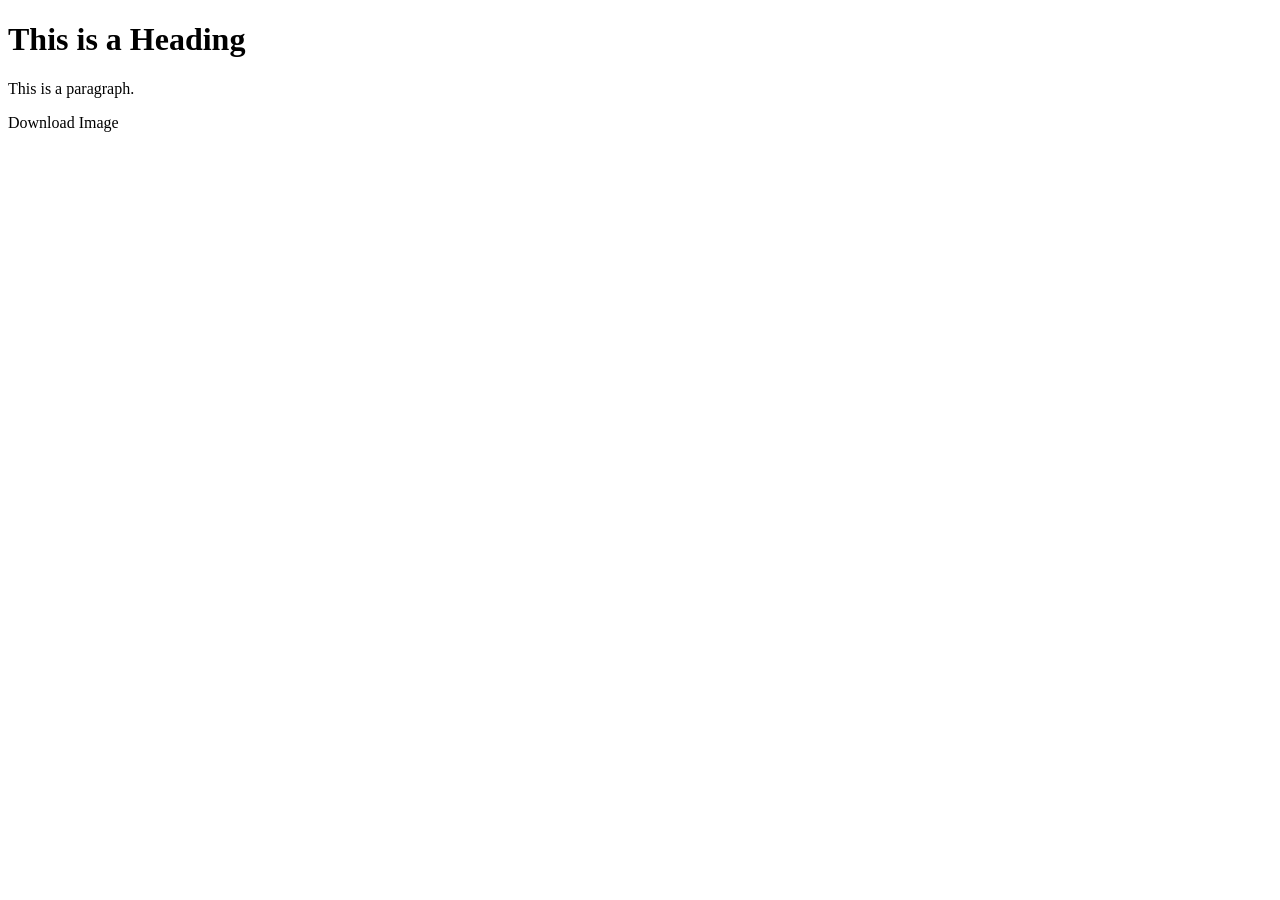
<file: index_1.html>
<!DOCTYPE html>
<html>

<head>
    <title>Page Title</title>
</head>

<body>

    <h1>This is a Heading</h1>
    <p>This is a paragraph.</p>
    <p onclick="download()">Download Image</p>

    <script type="text/javascript">

        function download() {
            let arr = [];
            arr.push("https://product.hstatic.net/200000289701/product/168-15_45129f3437394309806f4892fdca04c0_medium.jpg");
            arr.push("https://product.hstatic.net/200000289701/product/168-15_45129f3437394309806f4892fdca04c0_large.jpg");
            arr.push("https://product.hstatic.net/200000289701/product/168-15_45129f3437394309806f4892fdca04c0_grande.jpg");
            arr.push("https://product.hstatic.net/200000289701/product/168-15_45129f3437394309806f4892fdca04c0_grande.jpg");
            arr.push("https://product.hstatic.net/200000289701/product/168-15_45129f3437394309806f4892fdca04c0_grande.jpg");
            arr.push("https://product.hstatic.net/200000289701/product/168-16_f0ddb9516eb74ac69df2a954cbf93c32_medium.jpg");
            arr.push("https://product.hstatic.net/200000289701/product/168-16_f0ddb9516eb74ac69df2a954cbf93c32_large.jpg");
            arr.push("https://product.hstatic.net/200000289701/product/168-16_f0ddb9516eb74ac69df2a954cbf93c32_grande.jpg");
            arr.push("https://product.hstatic.net/200000289701/product/168-16_f0ddb9516eb74ac69df2a954cbf93c32_grande.jpg");
            arr.push("https://product.hstatic.net/200000289701/product/5032_aa20f50df44b4b4cbcdc22c4ccf97053_medium.jpg");
            arr.push("https://product.hstatic.net/200000289701/product/5032_aa20f50df44b4b4cbcdc22c4ccf97053_large.jpg");
            arr.push("https://product.hstatic.net/200000289701/product/5032_aa20f50df44b4b4cbcdc22c4ccf97053_grande.jpg");
            arr.push("https://product.hstatic.net/200000289701/product/5032_aa20f50df44b4b4cbcdc22c4ccf97053_grande.jpg");
            arr.push("https://product.hstatic.net/200000289701/product/5032_aa20f50df44b4b4cbcdc22c4ccf97053_grande.jpg");
            arr.push("https://product.hstatic.net/200000289701/product/5032_2344759fedaf48e6828ccd34a34c7f61_medium.jpg");
            arr.push("https://product.hstatic.net/200000289701/product/5032_2344759fedaf48e6828ccd34a34c7f61_large.jpg");
            arr.push("https://product.hstatic.net/200000289701/product/5032_2344759fedaf48e6828ccd34a34c7f61_grande.jpg");
            arr.push("https://product.hstatic.net/200000289701/product/5032_2344759fedaf48e6828ccd34a34c7f61_grande.jpg");
            arr.push("https://product.hstatic.net/200000289701/product/5001_0118dfa2f3bf4c658900c467117403bf_medium.jpg");
            arr.push("https://product.hstatic.net/200000289701/product/5001_0118dfa2f3bf4c658900c467117403bf_large.jpg");
            arr.push("https://product.hstatic.net/200000289701/product/5001_0118dfa2f3bf4c658900c467117403bf_grande.jpg");
            arr.push("https://product.hstatic.net/200000289701/product/5001_0118dfa2f3bf4c658900c467117403bf_grande.jpg");
            arr.push("https://product.hstatic.net/200000289701/product/5001_0118dfa2f3bf4c658900c467117403bf_grande.jpg");
            arr.push("https://product.hstatic.net/200000289701/product/5001_c05cf5e92e874f1b9205bf208424665b_medium.jpg");
            arr.push("https://product.hstatic.net/200000289701/product/5001_c05cf5e92e874f1b9205bf208424665b_large.jpg");
            arr.push("https://product.hstatic.net/200000289701/product/5001_c05cf5e92e874f1b9205bf208424665b_grande.jpg");
            arr.push("https://product.hstatic.net/200000289701/product/5001_c05cf5e92e874f1b9205bf208424665b_grande.jpg");
            arr.push("https://product.hstatic.net/200000289701/product/5011_390d9e79ef7b4ffab82e6f40c0bdfc1d_medium.jpg");
            arr.push("https://product.hstatic.net/200000289701/product/5011_390d9e79ef7b4ffab82e6f40c0bdfc1d_large.jpg");
            arr.push("https://product.hstatic.net/200000289701/product/5011_390d9e79ef7b4ffab82e6f40c0bdfc1d_grande.jpg");
            arr.push("https://product.hstatic.net/200000289701/product/5011_390d9e79ef7b4ffab82e6f40c0bdfc1d_grande.jpg");
            arr.push("https://product.hstatic.net/200000289701/product/5011_390d9e79ef7b4ffab82e6f40c0bdfc1d_grande.jpg");
            arr.push("https://product.hstatic.net/200000289701/product/5011_9118acb6e440491386ac15b2acd4b2ae_medium.jpg");
            arr.push("https://product.hstatic.net/200000289701/product/5011_9118acb6e440491386ac15b2acd4b2ae_large.jpg");
            arr.push("https://product.hstatic.net/200000289701/product/5011_9118acb6e440491386ac15b2acd4b2ae_grande.jpg");
            arr.push("https://product.hstatic.net/200000289701/product/5011_9118acb6e440491386ac15b2acd4b2ae_grande.jpg");
            arr.push("https://product.hstatic.net/200000289701/product/5019_d6b57b11da324383816fb720bb13d1e5_medium.jpg");
            arr.push("https://product.hstatic.net/200000289701/product/5019_d6b57b11da324383816fb720bb13d1e5_large.jpg");
            arr.push("https://product.hstatic.net/200000289701/product/5019_d6b57b11da324383816fb720bb13d1e5_grande.jpg");
            arr.push("https://product.hstatic.net/200000289701/product/5019_d6b57b11da324383816fb720bb13d1e5_grande.jpg");
            arr.push("https://product.hstatic.net/200000289701/product/5019_d6b57b11da324383816fb720bb13d1e5_grande.jpg");
            arr.push("https://product.hstatic.net/200000289701/product/5019_49d34780d4c14fdfa17ce5193e5038a9_medium.jpg");
            arr.push("https://product.hstatic.net/200000289701/product/5019_49d34780d4c14fdfa17ce5193e5038a9_large.jpg");
            arr.push("https://product.hstatic.net/200000289701/product/5019_49d34780d4c14fdfa17ce5193e5038a9_grande.jpg");
            arr.push("https://product.hstatic.net/200000289701/product/5019_49d34780d4c14fdfa17ce5193e5038a9_grande.jpg");
            arr.push("https://product.hstatic.net/200000289701/product/5026_39bf9b177d43448980f77c38f5818597_medium.jpg");
            arr.push("https://product.hstatic.net/200000289701/product/5026_39bf9b177d43448980f77c38f5818597_large.jpg");
            arr.push("https://product.hstatic.net/200000289701/product/5026_39bf9b177d43448980f77c38f5818597_grande.jpg");
            arr.push("https://product.hstatic.net/200000289701/product/5026_39bf9b177d43448980f77c38f5818597_grande.jpg");
            arr.push("https://product.hstatic.net/200000289701/product/5026_39bf9b177d43448980f77c38f5818597_grande.jpg");
            arr.push("https://product.hstatic.net/200000289701/product/5026_95ae368e1c1f49698edabc14d2bff8ab_medium.jpg");
            arr.push("https://product.hstatic.net/200000289701/product/5026_95ae368e1c1f49698edabc14d2bff8ab_large.jpg");
            arr.push("https://product.hstatic.net/200000289701/product/5026_95ae368e1c1f49698edabc14d2bff8ab_grande.jpg");
            arr.push("https://product.hstatic.net/200000289701/product/5026_95ae368e1c1f49698edabc14d2bff8ab_grande.jpg");
            arr.push("https://product.hstatic.net/200000289701/product/5038_0e3cd28970a84c7eacd2d5e1c81a2f1e_medium.jpg");
            arr.push("https://product.hstatic.net/200000289701/product/5038_0e3cd28970a84c7eacd2d5e1c81a2f1e_large.jpg");
            arr.push("https://product.hstatic.net/200000289701/product/5038_0e3cd28970a84c7eacd2d5e1c81a2f1e_grande.jpg");
            arr.push("https://product.hstatic.net/200000289701/product/5038_0e3cd28970a84c7eacd2d5e1c81a2f1e_grande.jpg");
            arr.push("https://product.hstatic.net/200000289701/product/5038_0e3cd28970a84c7eacd2d5e1c81a2f1e_grande.jpg");
            arr.push("https://product.hstatic.net/200000289701/product/5038_b9dd00998ddc4876b29fceaef13a6c77_medium.jpg");
            arr.push("https://product.hstatic.net/200000289701/product/5038_b9dd00998ddc4876b29fceaef13a6c77_large.jpg");
            arr.push("https://product.hstatic.net/200000289701/product/5038_b9dd00998ddc4876b29fceaef13a6c77_grande.jpg");
            arr.push("https://product.hstatic.net/200000289701/product/5038_b9dd00998ddc4876b29fceaef13a6c77_grande.jpg");
            arr.push("https://product.hstatic.net/200000289701/product/5044_2f7c3954c93c42bf8e9c31f7b000ed1f_medium.jpg");
            arr.push("https://product.hstatic.net/200000289701/product/5044_2f7c3954c93c42bf8e9c31f7b000ed1f_large.jpg");
            arr.push("https://product.hstatic.net/200000289701/product/5044_2f7c3954c93c42bf8e9c31f7b000ed1f_grande.jpg");
            arr.push("https://product.hstatic.net/200000289701/product/5044_2f7c3954c93c42bf8e9c31f7b000ed1f_grande.jpg");
            arr.push("https://product.hstatic.net/200000289701/product/5044_2f7c3954c93c42bf8e9c31f7b000ed1f_grande.jpg");
            arr.push("https://product.hstatic.net/200000289701/product/5044_232e21de0cfb4d19a636317f73f96988_medium.jpg");
            arr.push("https://product.hstatic.net/200000289701/product/5044_232e21de0cfb4d19a636317f73f96988_large.jpg");
            arr.push("https://product.hstatic.net/200000289701/product/5044_232e21de0cfb4d19a636317f73f96988_grande.jpg");
            arr.push("https://product.hstatic.net/200000289701/product/5044_232e21de0cfb4d19a636317f73f96988_grande.jpg");
            arr.push("https://product.hstatic.net/200000289701/product/5050_bcced75521074ae19594a63873290a01_medium.jpg");
            arr.push("https://product.hstatic.net/200000289701/product/5050_bcced75521074ae19594a63873290a01_large.jpg");
            arr.push("https://product.hstatic.net/200000289701/product/5050_bcced75521074ae19594a63873290a01_grande.jpg");
            arr.push("https://product.hstatic.net/200000289701/product/5050_bcced75521074ae19594a63873290a01_grande.jpg");
            arr.push("https://product.hstatic.net/200000289701/product/5050_bcced75521074ae19594a63873290a01_grande.jpg");
            arr.push("https://product.hstatic.net/200000289701/product/5050_b4595ad322834a688a4edae17fcec9ce_medium.jpg");
            arr.push("https://product.hstatic.net/200000289701/product/5050_b4595ad322834a688a4edae17fcec9ce_large.jpg");
            arr.push("https://product.hstatic.net/200000289701/product/5050_b4595ad322834a688a4edae17fcec9ce_grande.jpg");
            arr.push("https://product.hstatic.net/200000289701/product/5050_b4595ad322834a688a4edae17fcec9ce_grande.jpg");
            arr.push("https://product.hstatic.net/200000289701/product/5055_729cef44a8e54b8991dad45639b33feb_medium.jpg");
            arr.push("https://product.hstatic.net/200000289701/product/5055_729cef44a8e54b8991dad45639b33feb_large.jpg");
            arr.push("https://product.hstatic.net/200000289701/product/5055_729cef44a8e54b8991dad45639b33feb_grande.jpg");
            arr.push("https://product.hstatic.net/200000289701/product/5055_729cef44a8e54b8991dad45639b33feb_grande.jpg");
            arr.push("https://product.hstatic.net/200000289701/product/5055_729cef44a8e54b8991dad45639b33feb_grande.jpg");
            arr.push("https://product.hstatic.net/200000289701/product/5055_113f020770794a75b7ba628aeef2e9a2_medium.jpg");
            arr.push("https://product.hstatic.net/200000289701/product/5055_113f020770794a75b7ba628aeef2e9a2_large.jpg");
            arr.push("https://product.hstatic.net/200000289701/product/5055_113f020770794a75b7ba628aeef2e9a2_grande.jpg");
            arr.push("https://product.hstatic.net/200000289701/product/5055_113f020770794a75b7ba628aeef2e9a2_grande.jpg");
            arr.push("https://product.hstatic.net/200000289701/product/classic-2021112014411116373940711_36ac015b35434aabb4f012d280792931_medium.jpg");
            arr.push("https://product.hstatic.net/200000289701/product/classic-2021112014411116373940711_36ac015b35434aabb4f012d280792931_large.jpg");
            arr.push("https://product.hstatic.net/200000289701/product/classic-2021112014411116373940711_36ac015b35434aabb4f012d280792931_grande.jpg");
            arr.push("https://product.hstatic.net/200000289701/product/classic-2021112014411116373940711_36ac015b35434aabb4f012d280792931_grande.jpg");
            arr.push("https://product.hstatic.net/200000289701/product/classic-2021112014411116373940711_36ac015b35434aabb4f012d280792931_grande.jpg");
            arr.push("https://product.hstatic.net/200000289701/product/2001_6f919addcbcb46198c3c5737bc88723d_medium.jpg");
            arr.push("https://product.hstatic.net/200000289701/product/2001_6f919addcbcb46198c3c5737bc88723d_large.jpg");
            arr.push("https://product.hstatic.net/200000289701/product/2001_6f919addcbcb46198c3c5737bc88723d_grande.jpg");
            arr.push("https://product.hstatic.net/200000289701/product/2001_6f919addcbcb46198c3c5737bc88723d_grande.jpg");
            arr.push("https://product.hstatic.net/200000289701/product/classic-2021112014535216373948321_9a785890d8ed43d185e1f5040171ed45_medium.jpg");
            arr.push("https://product.hstatic.net/200000289701/product/classic-2021112014535216373948321_9a785890d8ed43d185e1f5040171ed45_large.jpg");
            arr.push("https://product.hstatic.net/200000289701/product/classic-2021112014535216373948321_9a785890d8ed43d185e1f5040171ed45_grande.jpg");
            arr.push("https://product.hstatic.net/200000289701/product/classic-2021112014535216373948321_9a785890d8ed43d185e1f5040171ed45_grande.jpg");
            arr.push("https://product.hstatic.net/200000289701/product/classic-2021112014535216373948321_9a785890d8ed43d185e1f5040171ed45_grande.jpg");
            arr.push("https://product.hstatic.net/200000289701/product/2005_fc2dbdc2754e4e17b176d66816e6422f_medium.jpg");
            arr.push("https://product.hstatic.net/200000289701/product/2005_fc2dbdc2754e4e17b176d66816e6422f_large.jpg");
            arr.push("https://product.hstatic.net/200000289701/product/2005_fc2dbdc2754e4e17b176d66816e6422f_grande.jpg");
            arr.push("https://product.hstatic.net/200000289701/product/2005_fc2dbdc2754e4e17b176d66816e6422f_grande.jpg");
            arr.push("https://product.hstatic.net/200000289701/product/classic-2021112014575716373950771_5a90e2ec2f2c410f97ab890b526e1c40_medium.jpg");
            arr.push("https://product.hstatic.net/200000289701/product/classic-2021112014575716373950771_5a90e2ec2f2c410f97ab890b526e1c40_large.jpg");
            arr.push("https://product.hstatic.net/200000289701/product/classic-2021112014575716373950771_5a90e2ec2f2c410f97ab890b526e1c40_grande.jpg");
            arr.push("https://product.hstatic.net/200000289701/product/classic-2021112014575716373950771_5a90e2ec2f2c410f97ab890b526e1c40_grande.jpg");
            arr.push("https://product.hstatic.net/200000289701/product/classic-2021112014575716373950771_5a90e2ec2f2c410f97ab890b526e1c40_grande.jpg");
            arr.push("https://product.hstatic.net/200000289701/product/2008_d85915c943584a77808dc1e83838da0d_medium.jpg");
            arr.push("https://product.hstatic.net/200000289701/product/2008_d85915c943584a77808dc1e83838da0d_large.jpg");
            arr.push("https://product.hstatic.net/200000289701/product/2008_d85915c943584a77808dc1e83838da0d_grande.jpg");
            arr.push("https://product.hstatic.net/200000289701/product/2008_d85915c943584a77808dc1e83838da0d_grande.jpg");
            arr.push("https://product.hstatic.net/200000289701/product/classic-2021112015445216373978921_1825fca22d5f4873a83d22c8d6407bb8_medium.jpg");
            arr.push("https://product.hstatic.net/200000289701/product/classic-2021112015445216373978921_1825fca22d5f4873a83d22c8d6407bb8_large.jpg");
            arr.push("https://product.hstatic.net/200000289701/product/classic-2021112015445216373978921_1825fca22d5f4873a83d22c8d6407bb8_grande.jpg");
            arr.push("https://product.hstatic.net/200000289701/product/classic-2021112015445216373978921_1825fca22d5f4873a83d22c8d6407bb8_grande.jpg");
            arr.push("https://product.hstatic.net/200000289701/product/classic-2021112015445216373978921_1825fca22d5f4873a83d22c8d6407bb8_grande.jpg");
            arr.push("https://product.hstatic.net/200000289701/product/classic-2021112015463916373979991_a18339d046424047b030d09a461eb66a_medium.jpg");
            arr.push("https://product.hstatic.net/200000289701/product/classic-2021112015463916373979991_a18339d046424047b030d09a461eb66a_large.jpg");
            arr.push("https://product.hstatic.net/200000289701/product/classic-2021112015463916373979991_a18339d046424047b030d09a461eb66a_grande.jpg");
            arr.push("https://product.hstatic.net/200000289701/product/classic-2021112015463916373979991_a18339d046424047b030d09a461eb66a_grande.jpg");
            arr.push("https://product.hstatic.net/200000289701/product/classic-2021112015500816373982081_136bf17c3bb04cbdb51b274ffc4326e0_medium.jpg");
            arr.push("https://product.hstatic.net/200000289701/product/classic-2021112015500816373982081_136bf17c3bb04cbdb51b274ffc4326e0_large.jpg");
            arr.push("https://product.hstatic.net/200000289701/product/classic-2021112015500816373982081_136bf17c3bb04cbdb51b274ffc4326e0_grande.jpg");
            arr.push("https://product.hstatic.net/200000289701/product/classic-2021112015500816373982081_136bf17c3bb04cbdb51b274ffc4326e0_grande.jpg");
            arr.push("https://product.hstatic.net/200000289701/product/classic-2021112015500816373982081_136bf17c3bb04cbdb51b274ffc4326e0_grande.jpg");
            arr.push("https://product.hstatic.net/200000289701/product/2017_1ec1b215da8343828a98afa393923e84_medium.jpg");
            arr.push("https://product.hstatic.net/200000289701/product/2017_1ec1b215da8343828a98afa393923e84_large.jpg");
            arr.push("https://product.hstatic.net/200000289701/product/2017_1ec1b215da8343828a98afa393923e84_grande.jpg");
            arr.push("https://product.hstatic.net/200000289701/product/2017_1ec1b215da8343828a98afa393923e84_grande.jpg");
            arr.push("https://product.hstatic.net/200000289701/product/0101_850c912f03f94834a0c322ede5d34e7a_medium.jpg");
            arr.push("https://product.hstatic.net/200000289701/product/0101_850c912f03f94834a0c322ede5d34e7a_large.jpg");
            arr.push("https://product.hstatic.net/200000289701/product/0101_850c912f03f94834a0c322ede5d34e7a_grande.jpg");
            arr.push("https://product.hstatic.net/200000289701/product/0101_850c912f03f94834a0c322ede5d34e7a_grande.jpg");
            arr.push("https://product.hstatic.net/200000289701/product/0101_850c912f03f94834a0c322ede5d34e7a_grande.jpg");
            arr.push("https://product.hstatic.net/200000289701/product/0101_f3315994ced144b49eaa35c53162ac5e_medium.jpg");
            arr.push("https://product.hstatic.net/200000289701/product/0101_f3315994ced144b49eaa35c53162ac5e_large.jpg");
            arr.push("https://product.hstatic.net/200000289701/product/0101_f3315994ced144b49eaa35c53162ac5e_grande.jpg");
            arr.push("https://product.hstatic.net/200000289701/product/0101_f3315994ced144b49eaa35c53162ac5e_grande.jpg");
            arr.push("https://product.hstatic.net/200000289701/product/0102_c44b1480e69345c1ad442b17219ac970_medium.jpg");
            arr.push("https://product.hstatic.net/200000289701/product/0102_c44b1480e69345c1ad442b17219ac970_large.jpg");
            arr.push("https://product.hstatic.net/200000289701/product/0102_c44b1480e69345c1ad442b17219ac970_grande.jpg");
            arr.push("https://product.hstatic.net/200000289701/product/0102_c44b1480e69345c1ad442b17219ac970_grande.jpg");
            arr.push("https://product.hstatic.net/200000289701/product/0102_c44b1480e69345c1ad442b17219ac970_grande.jpg");
            arr.push("https://product.hstatic.net/200000289701/product/0102_a1d96698c877472e8e9f0d8bb49a99d7_medium.jpg");
            arr.push("https://product.hstatic.net/200000289701/product/0102_a1d96698c877472e8e9f0d8bb49a99d7_large.jpg");
            arr.push("https://product.hstatic.net/200000289701/product/0102_a1d96698c877472e8e9f0d8bb49a99d7_grande.jpg");
            arr.push("https://product.hstatic.net/200000289701/product/0102_a1d96698c877472e8e9f0d8bb49a99d7_grande.jpg");
            arr.push("https://product.hstatic.net/200000289701/product/0103_44a81f3cc2ac4fb6809a77a4aea4b17d_medium.jpg");
            arr.push("https://product.hstatic.net/200000289701/product/0103_44a81f3cc2ac4fb6809a77a4aea4b17d_large.jpg");
            arr.push("https://product.hstatic.net/200000289701/product/0103_44a81f3cc2ac4fb6809a77a4aea4b17d_grande.jpg");
            arr.push("https://product.hstatic.net/200000289701/product/0103_44a81f3cc2ac4fb6809a77a4aea4b17d_grande.jpg");
            arr.push("https://product.hstatic.net/200000289701/product/0103_44a81f3cc2ac4fb6809a77a4aea4b17d_grande.jpg");
            arr.push("https://product.hstatic.net/200000289701/product/0103_b40e0c65133c4b559a1ddefcea0adbdc_medium.jpg");
            arr.push("https://product.hstatic.net/200000289701/product/0103_b40e0c65133c4b559a1ddefcea0adbdc_large.jpg");
            arr.push("https://product.hstatic.net/200000289701/product/0103_b40e0c65133c4b559a1ddefcea0adbdc_grande.jpg");
            arr.push("https://product.hstatic.net/200000289701/product/0103_b40e0c65133c4b559a1ddefcea0adbdc_grande.jpg");
            arr.push("https://product.hstatic.net/200000289701/product/0104_f5546a7f65af4936b767e385c1cb7100_medium.jpg");
            arr.push("https://product.hstatic.net/200000289701/product/0104_f5546a7f65af4936b767e385c1cb7100_large.jpg");
            arr.push("https://product.hstatic.net/200000289701/product/0104_f5546a7f65af4936b767e385c1cb7100_grande.jpg");
            arr.push("https://product.hstatic.net/200000289701/product/0104_f5546a7f65af4936b767e385c1cb7100_grande.jpg");
            arr.push("https://product.hstatic.net/200000289701/product/0104_f5546a7f65af4936b767e385c1cb7100_grande.jpg");
            arr.push("https://product.hstatic.net/200000289701/product/0104_40924a2715d6405d996e8ee5a5d3346d_medium.jpg");
            arr.push("https://product.hstatic.net/200000289701/product/0104_40924a2715d6405d996e8ee5a5d3346d_large.jpg");
            arr.push("https://product.hstatic.net/200000289701/product/0104_40924a2715d6405d996e8ee5a5d3346d_grande.jpg");
            arr.push("https://product.hstatic.net/200000289701/product/0104_40924a2715d6405d996e8ee5a5d3346d_grande.jpg");
            arr.push("https://product.hstatic.net/200000289701/product/0105_3ad6a86f416c4e95801d4547d6b764c1_medium.jpg");
            arr.push("https://product.hstatic.net/200000289701/product/0105_3ad6a86f416c4e95801d4547d6b764c1_large.jpg");
            arr.push("https://product.hstatic.net/200000289701/product/0105_3ad6a86f416c4e95801d4547d6b764c1_grande.jpg");
            arr.push("https://product.hstatic.net/200000289701/product/0105_3ad6a86f416c4e95801d4547d6b764c1_grande.jpg");
            arr.push("https://product.hstatic.net/200000289701/product/0105_3ad6a86f416c4e95801d4547d6b764c1_grande.jpg");
            arr.push("https://product.hstatic.net/200000289701/product/0105_b84e4570fcaa469484c7ed152796c83b_medium.jpg");
            arr.push("https://product.hstatic.net/200000289701/product/0105_b84e4570fcaa469484c7ed152796c83b_large.jpg");
            arr.push("https://product.hstatic.net/200000289701/product/0105_b84e4570fcaa469484c7ed152796c83b_grande.jpg");
            arr.push("https://product.hstatic.net/200000289701/product/0105_b84e4570fcaa469484c7ed152796c83b_grande.jpg");
            arr.push("https://product.hstatic.net/200000289701/product/0106_23067e2a36cc485085766805a68ea606_medium.jpg");
            arr.push("https://product.hstatic.net/200000289701/product/0106_23067e2a36cc485085766805a68ea606_large.jpg");
            arr.push("https://product.hstatic.net/200000289701/product/0106_23067e2a36cc485085766805a68ea606_grande.jpg");
            arr.push("https://product.hstatic.net/200000289701/product/0106_23067e2a36cc485085766805a68ea606_grande.jpg");
            arr.push("https://product.hstatic.net/200000289701/product/0106_23067e2a36cc485085766805a68ea606_grande.jpg");
            arr.push("https://product.hstatic.net/200000289701/product/0106_1a6d8e37b9c64926abf9b3166360c52d_medium.jpg");
            arr.push("https://product.hstatic.net/200000289701/product/0106_1a6d8e37b9c64926abf9b3166360c52d_large.jpg");
            arr.push("https://product.hstatic.net/200000289701/product/0106_1a6d8e37b9c64926abf9b3166360c52d_grande.jpg");
            arr.push("https://product.hstatic.net/200000289701/product/0106_1a6d8e37b9c64926abf9b3166360c52d_grande.jpg");
            arr.push("https://product.hstatic.net/200000289701/product/0107_f9f9e4078f6547afa2bf4cbbb8cde22d_medium.jpg");
            arr.push("https://product.hstatic.net/200000289701/product/0107_f9f9e4078f6547afa2bf4cbbb8cde22d_large.jpg");
            arr.push("https://product.hstatic.net/200000289701/product/0107_f9f9e4078f6547afa2bf4cbbb8cde22d_grande.jpg");
            arr.push("https://product.hstatic.net/200000289701/product/0107_f9f9e4078f6547afa2bf4cbbb8cde22d_grande.jpg");
            arr.push("https://product.hstatic.net/200000289701/product/0107_f9f9e4078f6547afa2bf4cbbb8cde22d_grande.jpg");
            arr.push("https://product.hstatic.net/200000289701/product/0107_78b6bf256bf444c8a43c34b966a8bf68_medium.jpg");
            arr.push("https://product.hstatic.net/200000289701/product/0107_78b6bf256bf444c8a43c34b966a8bf68_large.jpg");
            arr.push("https://product.hstatic.net/200000289701/product/0107_78b6bf256bf444c8a43c34b966a8bf68_grande.jpg");
            arr.push("https://product.hstatic.net/200000289701/product/0107_78b6bf256bf444c8a43c34b966a8bf68_grande.jpg");
            arr.push("https://product.hstatic.net/200000289701/product/0108_961363882d0949b2af047b63165b5c72_medium.jpg");
            arr.push("https://product.hstatic.net/200000289701/product/0108_961363882d0949b2af047b63165b5c72_large.jpg");
            arr.push("https://product.hstatic.net/200000289701/product/0108_961363882d0949b2af047b63165b5c72_grande.jpg");
            arr.push("https://product.hstatic.net/200000289701/product/0108_961363882d0949b2af047b63165b5c72_grande.jpg");
            arr.push("https://product.hstatic.net/200000289701/product/0108_961363882d0949b2af047b63165b5c72_grande.jpg");
            arr.push("https://product.hstatic.net/200000289701/product/0108_17a16861a63f416bbef8de6c5b783b08_medium.jpg");
            arr.push("https://product.hstatic.net/200000289701/product/0108_17a16861a63f416bbef8de6c5b783b08_large.jpg");
            arr.push("https://product.hstatic.net/200000289701/product/0108_17a16861a63f416bbef8de6c5b783b08_grande.jpg");
            arr.push("https://product.hstatic.net/200000289701/product/0108_17a16861a63f416bbef8de6c5b783b08_grande.jpg");
            arr.push("https://product.hstatic.net/200000289701/product/0109_a021f4c175ab41b98f863e782afa0410_medium.jpg");
            arr.push("https://product.hstatic.net/200000289701/product/0109_a021f4c175ab41b98f863e782afa0410_large.jpg");
            arr.push("https://product.hstatic.net/200000289701/product/0109_a021f4c175ab41b98f863e782afa0410_grande.jpg");
            arr.push("https://product.hstatic.net/200000289701/product/0109_a021f4c175ab41b98f863e782afa0410_grande.jpg");
            arr.push("https://product.hstatic.net/200000289701/product/0109_a021f4c175ab41b98f863e782afa0410_grande.jpg");
            arr.push("https://product.hstatic.net/200000289701/product/0109_47af3cbf092e4c5cae0204eb5bcea969_medium.jpg");
            arr.push("https://product.hstatic.net/200000289701/product/0109_47af3cbf092e4c5cae0204eb5bcea969_large.jpg");
            arr.push("https://product.hstatic.net/200000289701/product/0109_47af3cbf092e4c5cae0204eb5bcea969_grande.jpg");
            arr.push("https://product.hstatic.net/200000289701/product/0109_47af3cbf092e4c5cae0204eb5bcea969_grande.jpg");
            arr.push("https://product.hstatic.net/200000289701/product/0110_18750140e7c743bc8099e62de1830468_medium.jpg");
            arr.push("https://product.hstatic.net/200000289701/product/0110_18750140e7c743bc8099e62de1830468_large.jpg");
            arr.push("https://product.hstatic.net/200000289701/product/0110_18750140e7c743bc8099e62de1830468_grande.jpg");
            arr.push("https://product.hstatic.net/200000289701/product/0110_18750140e7c743bc8099e62de1830468_grande.jpg");
            arr.push("https://product.hstatic.net/200000289701/product/0110_18750140e7c743bc8099e62de1830468_grande.jpg");
            arr.push("https://product.hstatic.net/200000289701/product/0110_904a0878366d4983b0bbf9ba7216675f_medium.jpg");
            arr.push("https://product.hstatic.net/200000289701/product/0110_904a0878366d4983b0bbf9ba7216675f_large.jpg");
            arr.push("https://product.hstatic.net/200000289701/product/0110_904a0878366d4983b0bbf9ba7216675f_grande.jpg");
            arr.push("https://product.hstatic.net/200000289701/product/0110_904a0878366d4983b0bbf9ba7216675f_grande.jpg");
            arr.push("https://product.hstatic.net/200000289701/product/0111_d68355d8e2ec45b7aac2f3573c1ff7aa_medium.jpg");
            arr.push("https://product.hstatic.net/200000289701/product/0111_d68355d8e2ec45b7aac2f3573c1ff7aa_large.jpg");
            arr.push("https://product.hstatic.net/200000289701/product/0111_d68355d8e2ec45b7aac2f3573c1ff7aa_grande.jpg");
            arr.push("https://product.hstatic.net/200000289701/product/0111_d68355d8e2ec45b7aac2f3573c1ff7aa_grande.jpg");
            arr.push("https://product.hstatic.net/200000289701/product/0111_d68355d8e2ec45b7aac2f3573c1ff7aa_grande.jpg");
            arr.push("https://product.hstatic.net/200000289701/product/0111_a1caf4c7a1ff41ac8a93197715d106fd_medium.jpg");
            arr.push("https://product.hstatic.net/200000289701/product/0111_a1caf4c7a1ff41ac8a93197715d106fd_large.jpg");
            arr.push("https://product.hstatic.net/200000289701/product/0111_a1caf4c7a1ff41ac8a93197715d106fd_grande.jpg");
            arr.push("https://product.hstatic.net/200000289701/product/0111_a1caf4c7a1ff41ac8a93197715d106fd_grande.jpg");
            arr.push("https://product.hstatic.net/200000289701/product/0112_5fc94f8c69f1494989112af66018bec8_medium.jpg");
            arr.push("https://product.hstatic.net/200000289701/product/0112_5fc94f8c69f1494989112af66018bec8_large.jpg");
            arr.push("https://product.hstatic.net/200000289701/product/0112_5fc94f8c69f1494989112af66018bec8_grande.jpg");
            arr.push("https://product.hstatic.net/200000289701/product/0112_5fc94f8c69f1494989112af66018bec8_grande.jpg");
            arr.push("https://product.hstatic.net/200000289701/product/0112_5fc94f8c69f1494989112af66018bec8_grande.jpg");
            arr.push("https://product.hstatic.net/200000289701/product/0112_69f72d3d3052457382297d0641e5af05_medium.jpg");
            arr.push("https://product.hstatic.net/200000289701/product/0112_69f72d3d3052457382297d0641e5af05_large.jpg");
            arr.push("https://product.hstatic.net/200000289701/product/0112_69f72d3d3052457382297d0641e5af05_grande.jpg");
            arr.push("https://product.hstatic.net/200000289701/product/0112_69f72d3d3052457382297d0641e5af05_grande.jpg");
            arr.push("https://product.hstatic.net/200000289701/product/0113_5be03298f3134f7b96fbb8d549f936cc_medium.jpg");
            arr.push("https://product.hstatic.net/200000289701/product/0113_5be03298f3134f7b96fbb8d549f936cc_large.jpg");
            arr.push("https://product.hstatic.net/200000289701/product/0113_5be03298f3134f7b96fbb8d549f936cc_grande.jpg");
            arr.push("https://product.hstatic.net/200000289701/product/0113_5be03298f3134f7b96fbb8d549f936cc_grande.jpg");
            arr.push("https://product.hstatic.net/200000289701/product/0113_5be03298f3134f7b96fbb8d549f936cc_grande.jpg");
            arr.push("https://product.hstatic.net/200000289701/product/0113_9c4c2033ec024fb6ada2b6f1d8d1fe77_medium.jpg");
            arr.push("https://product.hstatic.net/200000289701/product/0113_9c4c2033ec024fb6ada2b6f1d8d1fe77_large.jpg");
            arr.push("https://product.hstatic.net/200000289701/product/0113_9c4c2033ec024fb6ada2b6f1d8d1fe77_grande.jpg");
            arr.push("https://product.hstatic.net/200000289701/product/0113_9c4c2033ec024fb6ada2b6f1d8d1fe77_grande.jpg");
            arr.push("https://product.hstatic.net/200000289701/product/0114_ca9df88170b1440498e4cd388eee3211_medium.jpg");
            arr.push("https://product.hstatic.net/200000289701/product/0114_ca9df88170b1440498e4cd388eee3211_large.jpg");
            arr.push("https://product.hstatic.net/200000289701/product/0114_ca9df88170b1440498e4cd388eee3211_grande.jpg");
            arr.push("https://product.hstatic.net/200000289701/product/0114_ca9df88170b1440498e4cd388eee3211_grande.jpg");
            arr.push("https://product.hstatic.net/200000289701/product/0114_ca9df88170b1440498e4cd388eee3211_grande.jpg");
            arr.push("https://product.hstatic.net/200000289701/product/0114_0ef7be3cfac144dda582a25e09720ab5_medium.jpg");
            arr.push("https://product.hstatic.net/200000289701/product/0114_0ef7be3cfac144dda582a25e09720ab5_large.jpg");
            arr.push("https://product.hstatic.net/200000289701/product/0114_0ef7be3cfac144dda582a25e09720ab5_grande.jpg");
            arr.push("https://product.hstatic.net/200000289701/product/0114_0ef7be3cfac144dda582a25e09720ab5_grande.jpg");
            arr.push("https://product.hstatic.net/200000289701/product/0115_8c4136ccd0ad43739f1cbe6bd14a49a4_medium.jpg");
            arr.push("https://product.hstatic.net/200000289701/product/0115_8c4136ccd0ad43739f1cbe6bd14a49a4_large.jpg");
            arr.push("https://product.hstatic.net/200000289701/product/0115_8c4136ccd0ad43739f1cbe6bd14a49a4_grande.jpg");
            arr.push("https://product.hstatic.net/200000289701/product/0115_8c4136ccd0ad43739f1cbe6bd14a49a4_grande.jpg");
            arr.push("https://product.hstatic.net/200000289701/product/0115_8c4136ccd0ad43739f1cbe6bd14a49a4_grande.jpg");
            arr.push("https://product.hstatic.net/200000289701/product/0115_2ef3b08ee5e54cc8b2f77af0578f0d4b_medium.jpg");
            arr.push("https://product.hstatic.net/200000289701/product/0115_2ef3b08ee5e54cc8b2f77af0578f0d4b_large.jpg");
            arr.push("https://product.hstatic.net/200000289701/product/0115_2ef3b08ee5e54cc8b2f77af0578f0d4b_grande.jpg");
            arr.push("https://product.hstatic.net/200000289701/product/0115_2ef3b08ee5e54cc8b2f77af0578f0d4b_grande.jpg");
            arr.push("https://product.hstatic.net/200000289701/product/23__11e2626e00744b4d880e5407ff6bbec4_medium.jpg");
            arr.push("https://product.hstatic.net/200000289701/product/23__11e2626e00744b4d880e5407ff6bbec4_large.jpg");
            arr.push("https://product.hstatic.net/200000289701/product/23__11e2626e00744b4d880e5407ff6bbec4_grande.jpg");
            arr.push("https://product.hstatic.net/200000289701/product/23__11e2626e00744b4d880e5407ff6bbec4_grande.jpg");
            arr.push("https://product.hstatic.net/200000289701/product/23__11e2626e00744b4d880e5407ff6bbec4_grande.jpg");
            arr.push("https://product.hstatic.net/200000289701/product/__4_2d6a30005ae145219e38d1ce01c86f82_medium.jpg");
            arr.push("https://product.hstatic.net/200000289701/product/__4_2d6a30005ae145219e38d1ce01c86f82_large.jpg");
            arr.push("https://product.hstatic.net/200000289701/product/__4_2d6a30005ae145219e38d1ce01c86f82_grande.jpg");
            arr.push("https://product.hstatic.net/200000289701/product/__4_2d6a30005ae145219e38d1ce01c86f82_grande.jpg");
            arr.push("https://product.hstatic.net/200000289701/product/5117-4_5152-1_a96ca3f87e4848e4a2934df91a7a83ae_medium.jpg");
            arr.push("https://product.hstatic.net/200000289701/product/5117-4_5152-1_a96ca3f87e4848e4a2934df91a7a83ae_large.jpg");
            arr.push("https://product.hstatic.net/200000289701/product/5117-4_5152-1_a96ca3f87e4848e4a2934df91a7a83ae_grande.jpg");
            arr.push("https://product.hstatic.net/200000289701/product/5117-4_5152-1_a96ca3f87e4848e4a2934df91a7a83ae_grande.jpg");
            arr.push("https://product.hstatic.net/200000289701/product/5117-4_5152-1_a96ca3f87e4848e4a2934df91a7a83ae_grande.jpg");
            arr.push("https://product.hstatic.net/200000289701/product/5117-4_71c0877e8881436ba35e7266bd50fdbe_medium.jpg");
            arr.push("https://product.hstatic.net/200000289701/product/5117-4_71c0877e8881436ba35e7266bd50fdbe_large.jpg");
            arr.push("https://product.hstatic.net/200000289701/product/5117-4_71c0877e8881436ba35e7266bd50fdbe_grande.jpg");
            arr.push("https://product.hstatic.net/200000289701/product/5117-4_71c0877e8881436ba35e7266bd50fdbe_grande.jpg");
            arr.push("https://product.hstatic.net/200000289701/product/70227-20_39726f361ac841a09ea31e8569e97c5a_medium.jpg");
            arr.push("https://product.hstatic.net/200000289701/product/70227-20_39726f361ac841a09ea31e8569e97c5a_large.jpg");
            arr.push("https://product.hstatic.net/200000289701/product/70227-20_39726f361ac841a09ea31e8569e97c5a_grande.jpg");
            arr.push("https://product.hstatic.net/200000289701/product/70227-20_39726f361ac841a09ea31e8569e97c5a_grande.jpg");
            arr.push("https://product.hstatic.net/200000289701/product/70227-20_39726f361ac841a09ea31e8569e97c5a_grande.jpg");
            arr.push("https://product.hstatic.net/200000289701/product/70158-10_52c8a3a70b164543bdfe31e9f721cc40_medium.jpg");
            arr.push("https://product.hstatic.net/200000289701/product/70158-10_52c8a3a70b164543bdfe31e9f721cc40_large.jpg");
            arr.push("https://product.hstatic.net/200000289701/product/70158-10_52c8a3a70b164543bdfe31e9f721cc40_grande.jpg");
            arr.push("https://product.hstatic.net/200000289701/product/70158-10_52c8a3a70b164543bdfe31e9f721cc40_grande.jpg");
            arr.push("https://product.hstatic.net/200000289701/product/z3320763755171_6640c528aa297c51c353498562a34251_b97f5af632104a15a663567a9421e504_medium.jpg");
            arr.push("https://product.hstatic.net/200000289701/product/z3320763755171_6640c528aa297c51c353498562a34251_b97f5af632104a15a663567a9421e504_large.jpg");
            arr.push("https://product.hstatic.net/200000289701/product/z3320763755171_6640c528aa297c51c353498562a34251_b97f5af632104a15a663567a9421e504_grande.jpg");
            arr.push("https://product.hstatic.net/200000289701/product/z3320763755171_6640c528aa297c51c353498562a34251_b97f5af632104a15a663567a9421e504_grande.jpg");
            arr.push("https://product.hstatic.net/200000289701/product/z3320763755171_6640c528aa297c51c353498562a34251_b97f5af632104a15a663567a9421e504_grande.jpg");
            arr.push("https://product.hstatic.net/200000289701/product/z3320763761671_8521e0aff45d6308f06a20993d1ec28c_db5eabb5bd144422820dffb1a2fa6535_medium.jpg");
            arr.push("https://product.hstatic.net/200000289701/product/z3320763761671_8521e0aff45d6308f06a20993d1ec28c_db5eabb5bd144422820dffb1a2fa6535_large.jpg");
            arr.push("https://product.hstatic.net/200000289701/product/z3320763761671_8521e0aff45d6308f06a20993d1ec28c_db5eabb5bd144422820dffb1a2fa6535_grande.jpg");
            arr.push("https://product.hstatic.net/200000289701/product/z3320763761671_8521e0aff45d6308f06a20993d1ec28c_db5eabb5bd144422820dffb1a2fa6535_grande.jpg");
            arr.push("https://product.hstatic.net/200000289701/product/z3320715555153_b9ae9121da3845b16a25bf388a68ed76_4ce0df4747a0418a9570fc2ecbad6576_medium.jpg");
            arr.push("https://product.hstatic.net/200000289701/product/z3320715555153_b9ae9121da3845b16a25bf388a68ed76_4ce0df4747a0418a9570fc2ecbad6576_large.jpg");
            arr.push("https://product.hstatic.net/200000289701/product/z3320715555153_b9ae9121da3845b16a25bf388a68ed76_4ce0df4747a0418a9570fc2ecbad6576_grande.jpg");
            arr.push("https://product.hstatic.net/200000289701/product/z3320715555153_b9ae9121da3845b16a25bf388a68ed76_4ce0df4747a0418a9570fc2ecbad6576_grande.jpg");
            arr.push("https://product.hstatic.net/200000289701/product/z3320715555153_b9ae9121da3845b16a25bf388a68ed76_4ce0df4747a0418a9570fc2ecbad6576_grande.jpg");
            arr.push("https://product.hstatic.net/200000289701/product/z3320715560867_f2b84696d1d753c6916b4df3e149cc8e_57d300edcc39460a833a5aa5f89a1745_medium.jpg");
            arr.push("https://product.hstatic.net/200000289701/product/z3320715560867_f2b84696d1d753c6916b4df3e149cc8e_57d300edcc39460a833a5aa5f89a1745_large.jpg");
            arr.push("https://product.hstatic.net/200000289701/product/z3320715560867_f2b84696d1d753c6916b4df3e149cc8e_57d300edcc39460a833a5aa5f89a1745_grande.jpg");
            arr.push("https://product.hstatic.net/200000289701/product/z3320715560867_f2b84696d1d753c6916b4df3e149cc8e_57d300edcc39460a833a5aa5f89a1745_grande.jpg");
            arr.push("https://product.hstatic.net/200000289701/product/humandecor----48_810be47342d34e26bc30c97c106ac7e2_medium.jpg");
            arr.push("https://product.hstatic.net/200000289701/product/humandecor----48_810be47342d34e26bc30c97c106ac7e2_large.jpg");
            arr.push("https://product.hstatic.net/200000289701/product/humandecor----48_810be47342d34e26bc30c97c106ac7e2_grande.jpg");
            arr.push("https://product.hstatic.net/200000289701/product/humandecor----48_810be47342d34e26bc30c97c106ac7e2_grande.jpg");
            arr.push("https://product.hstatic.net/200000289701/product/humandecor----48_810be47342d34e26bc30c97c106ac7e2_grande.jpg");
            arr.push("https://product.hstatic.net/200000289701/product/humandecor----62_c4d89dea8d804205aea82edf64d2556a_medium.jpg");
            arr.push("https://product.hstatic.net/200000289701/product/humandecor----62_c4d89dea8d804205aea82edf64d2556a_large.jpg");
            arr.push("https://product.hstatic.net/200000289701/product/humandecor----62_c4d89dea8d804205aea82edf64d2556a_grande.jpg");
            arr.push("https://product.hstatic.net/200000289701/product/humandecor----62_c4d89dea8d804205aea82edf64d2556a_grande.jpg");
            arr.push("https://product.hstatic.net/200000289701/product/004tcg__copy__d8b5807a670044aa859eb7212a2ae0ff_medium.jpg");
            arr.push("https://product.hstatic.net/200000289701/product/004tcg__copy__d8b5807a670044aa859eb7212a2ae0ff_large.jpg");
            arr.push("https://product.hstatic.net/200000289701/product/004tcg__copy__d8b5807a670044aa859eb7212a2ae0ff_grande.jpg");
            arr.push("https://product.hstatic.net/200000289701/product/004tcg__copy__d8b5807a670044aa859eb7212a2ae0ff_grande.jpg");
            arr.push("https://product.hstatic.net/200000289701/product/004tcg__copy__d8b5807a670044aa859eb7212a2ae0ff_grande.jpg");
            arr.push("https://product.hstatic.net/200000289701/product/012tcg__copy__b00975218b23446985a76e8b8218850b_medium.jpg");
            arr.push("https://product.hstatic.net/200000289701/product/012tcg__copy__b00975218b23446985a76e8b8218850b_large.jpg");
            arr.push("https://product.hstatic.net/200000289701/product/012tcg__copy__b00975218b23446985a76e8b8218850b_grande.jpg");
            arr.push("https://product.hstatic.net/200000289701/product/012tcg__copy__b00975218b23446985a76e8b8218850b_grande.jpg");
            arr.push("https://product.hstatic.net/200000289701/product/thp__692__copy_092d10d85f514d61a50cc4e1a6df8299_medium.jpg");
            arr.push("https://product.hstatic.net/200000289701/product/thp__692__copy_092d10d85f514d61a50cc4e1a6df8299_large.jpg");
            arr.push("https://product.hstatic.net/200000289701/product/thp__692__copy_092d10d85f514d61a50cc4e1a6df8299_grande.jpg");
            arr.push("https://product.hstatic.net/200000289701/product/thp__692__copy_092d10d85f514d61a50cc4e1a6df8299_grande.jpg");
            arr.push("https://product.hstatic.net/200000289701/product/thp__692__copy_092d10d85f514d61a50cc4e1a6df8299_grande.jpg");
            arr.push("https://product.hstatic.net/200000289701/product/thp__722__copy_bb3589b4b6124a69bbc965d24553bc3a_medium.jpg");
            arr.push("https://product.hstatic.net/200000289701/product/thp__722__copy_bb3589b4b6124a69bbc965d24553bc3a_large.jpg");
            arr.push("https://product.hstatic.net/200000289701/product/thp__722__copy_bb3589b4b6124a69bbc965d24553bc3a_grande.jpg");
            arr.push("https://product.hstatic.net/200000289701/product/thp__722__copy_bb3589b4b6124a69bbc965d24553bc3a_grande.jpg");
            arr.push("https://product.hstatic.net/200000289701/product/dd_-_920008344__copy__da6d00fd95d24cbaa9ada0e44433a78d_medium.jpg");
            arr.push("https://product.hstatic.net/200000289701/product/dd_-_920008344__copy__da6d00fd95d24cbaa9ada0e44433a78d_large.jpg");
            arr.push("https://product.hstatic.net/200000289701/product/dd_-_920008344__copy__da6d00fd95d24cbaa9ada0e44433a78d_grande.jpg");
            arr.push("https://product.hstatic.net/200000289701/product/dd_-_920008344__copy__da6d00fd95d24cbaa9ada0e44433a78d_grande.jpg");
            arr.push("https://product.hstatic.net/200000289701/product/dd_-_920008344__copy__da6d00fd95d24cbaa9ada0e44433a78d_grande.jpg");
            arr.push("https://product.hstatic.net/200000289701/product/dd_-_920008345__copy__c3e4407a9dd84e43b4d8657616435253_medium.jpg");
            arr.push("https://product.hstatic.net/200000289701/product/dd_-_920008345__copy__c3e4407a9dd84e43b4d8657616435253_large.jpg");
            arr.push("https://product.hstatic.net/200000289701/product/dd_-_920008345__copy__c3e4407a9dd84e43b4d8657616435253_grande.jpg");
            arr.push("https://product.hstatic.net/200000289701/product/dd_-_920008345__copy__c3e4407a9dd84e43b4d8657616435253_grande.jpg");
            arr.push("https://product.hstatic.net/200000289701/product/tra_-_000__11___copy__854cec10629a4efdbc2b98da3d1b5bc2_medium.jpg");
            arr.push("https://product.hstatic.net/200000289701/product/tra_-_000__11___copy__854cec10629a4efdbc2b98da3d1b5bc2_large.jpg");
            arr.push("https://product.hstatic.net/200000289701/product/tra_-_000__11___copy__854cec10629a4efdbc2b98da3d1b5bc2_grande.jpg");
            arr.push("https://product.hstatic.net/200000289701/product/tra_-_000__11___copy__854cec10629a4efdbc2b98da3d1b5bc2_grande.jpg");
            arr.push("https://product.hstatic.net/200000289701/product/tra_-_000__11___copy__854cec10629a4efdbc2b98da3d1b5bc2_grande.jpg");
            arr.push("https://product.hstatic.net/200000289701/product/tra_-_000__3___copy__43711b4c0a284094b8d8d391dd07179d_medium.jpg");
            arr.push("https://product.hstatic.net/200000289701/product/tra_-_000__3___copy__43711b4c0a284094b8d8d391dd07179d_large.jpg");
            arr.push("https://product.hstatic.net/200000289701/product/tra_-_000__3___copy__43711b4c0a284094b8d8d391dd07179d_grande.jpg");
            arr.push("https://product.hstatic.net/200000289701/product/tra_-_000__3___copy__43711b4c0a284094b8d8d391dd07179d_grande.jpg");
            arr.push("https://product.hstatic.net/200000289701/product/binylpro_bt_1519_936d6a2579124815882d9d241fde1cf7_medium.jpg");
            arr.push("https://product.hstatic.net/200000289701/product/binylpro_bt_1519_936d6a2579124815882d9d241fde1cf7_large.jpg");
            arr.push("https://product.hstatic.net/200000289701/product/binylpro_bt_1519_936d6a2579124815882d9d241fde1cf7_grande.jpg");
            arr.push("https://product.hstatic.net/200000289701/product/binylpro_bt_1519_936d6a2579124815882d9d241fde1cf7_grande.jpg");
            arr.push("https://product.hstatic.net/200000289701/product/binylpro_bt_1519_936d6a2579124815882d9d241fde1cf7_grande.jpg");
            arr.push("https://product.hstatic.net/200000289701/product/binylpro_bt_1523_b6ff354fefd644c1b890cfb42077b37f_medium.jpg");
            arr.push("https://product.hstatic.net/200000289701/product/binylpro_bt_1523_b6ff354fefd644c1b890cfb42077b37f_large.jpg");
            arr.push("https://product.hstatic.net/200000289701/product/binylpro_bt_1523_b6ff354fefd644c1b890cfb42077b37f_grande.jpg");
            arr.push("https://product.hstatic.net/200000289701/product/binylpro_bt_1523_b6ff354fefd644c1b890cfb42077b37f_grande.jpg");
            arr.push("https://product.hstatic.net/200000289701/product/5013-2021-03-18-14-05-36_5190cdbe57f44a43ac3e85e7162d0df2_medium.jpg");
            arr.push("https://product.hstatic.net/200000289701/product/5013-2021-03-18-14-05-36_5190cdbe57f44a43ac3e85e7162d0df2_large.jpg");
            arr.push("https://product.hstatic.net/200000289701/product/5013-2021-03-18-14-05-36_5190cdbe57f44a43ac3e85e7162d0df2_grande.jpg");
            arr.push("https://product.hstatic.net/200000289701/product/5013-2021-03-18-14-05-36_5190cdbe57f44a43ac3e85e7162d0df2_grande.jpg");
            arr.push("https://product.hstatic.net/200000289701/product/5013-2021-03-18-14-05-36_5190cdbe57f44a43ac3e85e7162d0df2_grande.jpg");
            arr.push("https://product.hstatic.net/200000289701/product/5014-2021-03-18-14-05-47_0624e0c9ff0241fd9326f8e7e7f07fff_medium.jpg");
            arr.push("https://product.hstatic.net/200000289701/product/5014-2021-03-18-14-05-47_0624e0c9ff0241fd9326f8e7e7f07fff_large.jpg");
            arr.push("https://product.hstatic.net/200000289701/product/5014-2021-03-18-14-05-47_0624e0c9ff0241fd9326f8e7e7f07fff_grande.jpg");
            arr.push("https://product.hstatic.net/200000289701/product/5014-2021-03-18-14-05-47_0624e0c9ff0241fd9326f8e7e7f07fff_grande.jpg");
            arr.push("https://product.hstatic.net/200000289701/product/z3315304187601_45a2ca51cd72cac1a8ec3f6d2802d748_283ae22bbd3d4f4e850cf56df3d31cdb_medium.jpg");
            arr.push("https://product.hstatic.net/200000289701/product/z3315304187601_45a2ca51cd72cac1a8ec3f6d2802d748_283ae22bbd3d4f4e850cf56df3d31cdb_large.jpg");
            arr.push("https://product.hstatic.net/200000289701/product/z3315304187601_45a2ca51cd72cac1a8ec3f6d2802d748_283ae22bbd3d4f4e850cf56df3d31cdb_grande.jpg");
            arr.push("https://product.hstatic.net/200000289701/product/z3315304187601_45a2ca51cd72cac1a8ec3f6d2802d748_283ae22bbd3d4f4e850cf56df3d31cdb_grande.jpg");
            arr.push("https://product.hstatic.net/200000289701/product/z3315304187601_45a2ca51cd72cac1a8ec3f6d2802d748_283ae22bbd3d4f4e850cf56df3d31cdb_grande.jpg");
            arr.push("https://product.hstatic.net/200000289701/product/z3315304189022_e218df923aa849c37091810d232aa93c_25a1f11bf2994d3a8c92c25ed01b3dea_medium.jpg");
            arr.push("https://product.hstatic.net/200000289701/product/z3315304189022_e218df923aa849c37091810d232aa93c_25a1f11bf2994d3a8c92c25ed01b3dea_large.jpg");
            arr.push("https://product.hstatic.net/200000289701/product/z3315304189022_e218df923aa849c37091810d232aa93c_25a1f11bf2994d3a8c92c25ed01b3dea_grande.jpg");
            arr.push("https://product.hstatic.net/200000289701/product/z3315304189022_e218df923aa849c37091810d232aa93c_25a1f11bf2994d3a8c92c25ed01b3dea_grande.jpg");
            arr.push("https://product.hstatic.net/200000289701/product/z3315301481956_b07529048d14b35a44688ea62f66f6e5_c4b8596f5d5d426692101ab0dbd58b07_medium.jpg");
            arr.push("https://product.hstatic.net/200000289701/product/z3315301481956_b07529048d14b35a44688ea62f66f6e5_c4b8596f5d5d426692101ab0dbd58b07_large.jpg");
            arr.push("https://product.hstatic.net/200000289701/product/z3315301481956_b07529048d14b35a44688ea62f66f6e5_c4b8596f5d5d426692101ab0dbd58b07_grande.jpg");
            arr.push("https://product.hstatic.net/200000289701/product/z3315301481956_b07529048d14b35a44688ea62f66f6e5_c4b8596f5d5d426692101ab0dbd58b07_grande.jpg");
            arr.push("https://product.hstatic.net/200000289701/product/z3315301481956_b07529048d14b35a44688ea62f66f6e5_c4b8596f5d5d426692101ab0dbd58b07_grande.jpg");
            arr.push("https://product.hstatic.net/200000289701/product/z3315301485208_a43d7354b4e09a9cf447946ec5f362b7_81982c6476b54359bf2c8c42545803ff_medium.jpg");
            arr.push("https://product.hstatic.net/200000289701/product/z3315301485208_a43d7354b4e09a9cf447946ec5f362b7_81982c6476b54359bf2c8c42545803ff_large.jpg");
            arr.push("https://product.hstatic.net/200000289701/product/z3315301485208_a43d7354b4e09a9cf447946ec5f362b7_81982c6476b54359bf2c8c42545803ff_grande.jpg");
            arr.push("https://product.hstatic.net/200000289701/product/z3315301485208_a43d7354b4e09a9cf447946ec5f362b7_81982c6476b54359bf2c8c42545803ff_grande.jpg");
            arr.push("https://product.hstatic.net/200000289701/product/z3315290199351_5afbaa1d78687f69890dbf7cfbfa13db_ecf112bebcf044c7be1a3990b92295fd_medium.jpg");
            arr.push("https://product.hstatic.net/200000289701/product/z3315290199351_5afbaa1d78687f69890dbf7cfbfa13db_ecf112bebcf044c7be1a3990b92295fd_large.jpg");
            arr.push("https://product.hstatic.net/200000289701/product/z3315290199351_5afbaa1d78687f69890dbf7cfbfa13db_ecf112bebcf044c7be1a3990b92295fd_grande.jpg");
            arr.push("https://product.hstatic.net/200000289701/product/z3315290199351_5afbaa1d78687f69890dbf7cfbfa13db_ecf112bebcf044c7be1a3990b92295fd_grande.jpg");
            arr.push("https://product.hstatic.net/200000289701/product/z3315290199351_5afbaa1d78687f69890dbf7cfbfa13db_ecf112bebcf044c7be1a3990b92295fd_grande.jpg");
            arr.push("https://product.hstatic.net/200000289701/product/z3315290251371_c52cffd29f9fc1360f8edb6771d010b2_454418b8f752479a992d6ad0ac8b840c_medium.jpg");
            arr.push("https://product.hstatic.net/200000289701/product/z3315290251371_c52cffd29f9fc1360f8edb6771d010b2_454418b8f752479a992d6ad0ac8b840c_large.jpg");
            arr.push("https://product.hstatic.net/200000289701/product/z3315290251371_c52cffd29f9fc1360f8edb6771d010b2_454418b8f752479a992d6ad0ac8b840c_grande.jpg");
            arr.push("https://product.hstatic.net/200000289701/product/z3315290251371_c52cffd29f9fc1360f8edb6771d010b2_454418b8f752479a992d6ad0ac8b840c_grande.jpg");
            arr.push("https://product.hstatic.net/200000289701/product/z3315259173315_27e9f3900b97e1714492ec2acf4cb319_0f8de00a6ed0465db0d28fa022d7c1f1_medium.jpg");
            arr.push("https://product.hstatic.net/200000289701/product/z3315259173315_27e9f3900b97e1714492ec2acf4cb319_0f8de00a6ed0465db0d28fa022d7c1f1_large.jpg");
            arr.push("https://product.hstatic.net/200000289701/product/z3315259173315_27e9f3900b97e1714492ec2acf4cb319_0f8de00a6ed0465db0d28fa022d7c1f1_grande.jpg");
            arr.push("https://product.hstatic.net/200000289701/product/z3315259173315_27e9f3900b97e1714492ec2acf4cb319_0f8de00a6ed0465db0d28fa022d7c1f1_grande.jpg");
            arr.push("https://product.hstatic.net/200000289701/product/z3315259173315_27e9f3900b97e1714492ec2acf4cb319_0f8de00a6ed0465db0d28fa022d7c1f1_grande.jpg");
            arr.push("https://product.hstatic.net/200000289701/product/z3315259175299_2ddb5603450bdf73704f62c864a3a503_09d7dbd55f024f6e8322b061862587d4_medium.jpg");
            arr.push("https://product.hstatic.net/200000289701/product/z3315259175299_2ddb5603450bdf73704f62c864a3a503_09d7dbd55f024f6e8322b061862587d4_large.jpg");
            arr.push("https://product.hstatic.net/200000289701/product/z3315259175299_2ddb5603450bdf73704f62c864a3a503_09d7dbd55f024f6e8322b061862587d4_grande.jpg");
            arr.push("https://product.hstatic.net/200000289701/product/z3315259175299_2ddb5603450bdf73704f62c864a3a503_09d7dbd55f024f6e8322b061862587d4_grande.jpg");
            arr.push("https://product.hstatic.net/200000289701/product/z3315264717944_cf8b7838897ab0c5b9f5906de40ddc12_d7cded343797472698f6834a112e1eab_medium.jpg");
            arr.push("https://product.hstatic.net/200000289701/product/z3315264717944_cf8b7838897ab0c5b9f5906de40ddc12_d7cded343797472698f6834a112e1eab_large.jpg");
            arr.push("https://product.hstatic.net/200000289701/product/z3315264717944_cf8b7838897ab0c5b9f5906de40ddc12_d7cded343797472698f6834a112e1eab_grande.jpg");
            arr.push("https://product.hstatic.net/200000289701/product/z3315264717944_cf8b7838897ab0c5b9f5906de40ddc12_d7cded343797472698f6834a112e1eab_grande.jpg");
            arr.push("https://product.hstatic.net/200000289701/product/z3315264717944_cf8b7838897ab0c5b9f5906de40ddc12_d7cded343797472698f6834a112e1eab_grande.jpg");
            arr.push("https://product.hstatic.net/200000289701/product/z3315264721886_e848b48c84407501458818109ed62c4b_4c526a7379684440bb08969d413403c5_medium.jpg");
            arr.push("https://product.hstatic.net/200000289701/product/z3315264721886_e848b48c84407501458818109ed62c4b_4c526a7379684440bb08969d413403c5_large.jpg");
            arr.push("https://product.hstatic.net/200000289701/product/z3315264721886_e848b48c84407501458818109ed62c4b_4c526a7379684440bb08969d413403c5_grande.jpg");
            arr.push("https://product.hstatic.net/200000289701/product/z3315264721886_e848b48c84407501458818109ed62c4b_4c526a7379684440bb08969d413403c5_grande.jpg");
            arr.push("https://product.hstatic.net/200000289701/product/z3315268712957_55b56212aa66a77520d634e88e8a0d77_dc3b61052e6f4775a52b99f27f838ac2_medium.jpg");
            arr.push("https://product.hstatic.net/200000289701/product/z3315268712957_55b56212aa66a77520d634e88e8a0d77_dc3b61052e6f4775a52b99f27f838ac2_large.jpg");
            arr.push("https://product.hstatic.net/200000289701/product/z3315268712957_55b56212aa66a77520d634e88e8a0d77_dc3b61052e6f4775a52b99f27f838ac2_grande.jpg");
            arr.push("https://product.hstatic.net/200000289701/product/z3315268712957_55b56212aa66a77520d634e88e8a0d77_dc3b61052e6f4775a52b99f27f838ac2_grande.jpg");
            arr.push("https://product.hstatic.net/200000289701/product/z3315268712957_55b56212aa66a77520d634e88e8a0d77_dc3b61052e6f4775a52b99f27f838ac2_grande.jpg");
            arr.push("https://product.hstatic.net/200000289701/product/z3315268696469_5748d7fa5db668c88679f69ee835afc0_bb70673e6fa74cf4a4a193efd3d41e9c_medium.jpg");
            arr.push("https://product.hstatic.net/200000289701/product/z3315268696469_5748d7fa5db668c88679f69ee835afc0_bb70673e6fa74cf4a4a193efd3d41e9c_large.jpg");
            arr.push("https://product.hstatic.net/200000289701/product/z3315268696469_5748d7fa5db668c88679f69ee835afc0_bb70673e6fa74cf4a4a193efd3d41e9c_grande.jpg");
            arr.push("https://product.hstatic.net/200000289701/product/z3315268696469_5748d7fa5db668c88679f69ee835afc0_bb70673e6fa74cf4a4a193efd3d41e9c_grande.jpg");
            arr.push("https://product.hstatic.net/200000289701/product/z3315268203793_147ec93ac5e79df17d2d2aca623f1db7_3d50b7eb75a54621b93254f7db27dee3_medium.jpg");
            arr.push("https://product.hstatic.net/200000289701/product/z3315268203793_147ec93ac5e79df17d2d2aca623f1db7_3d50b7eb75a54621b93254f7db27dee3_large.jpg");
            arr.push("https://product.hstatic.net/200000289701/product/z3315268203793_147ec93ac5e79df17d2d2aca623f1db7_3d50b7eb75a54621b93254f7db27dee3_grande.jpg");
            arr.push("https://product.hstatic.net/200000289701/product/z3315268203793_147ec93ac5e79df17d2d2aca623f1db7_3d50b7eb75a54621b93254f7db27dee3_grande.jpg");
            arr.push("https://product.hstatic.net/200000289701/product/z3315268203793_147ec93ac5e79df17d2d2aca623f1db7_3d50b7eb75a54621b93254f7db27dee3_grande.jpg");
            arr.push("https://product.hstatic.net/200000289701/product/z3315268207246_88093c7c2ca272a781fc24fbb9ed1e78_70158f69304b4b4591852df8d30fc843_medium.jpg");
            arr.push("https://product.hstatic.net/200000289701/product/z3315268207246_88093c7c2ca272a781fc24fbb9ed1e78_70158f69304b4b4591852df8d30fc843_large.jpg");
            arr.push("https://product.hstatic.net/200000289701/product/z3315268207246_88093c7c2ca272a781fc24fbb9ed1e78_70158f69304b4b4591852df8d30fc843_grande.jpg");
            arr.push("https://product.hstatic.net/200000289701/product/z3315268207246_88093c7c2ca272a781fc24fbb9ed1e78_70158f69304b4b4591852df8d30fc843_grande.jpg");
            arr.push("https://product.hstatic.net/200000289701/product/z3315268125648_e72d882dc432c3e2e45eae963c8969a2_c552296a3e5f4caf8e3acf68ab65789e_medium.jpg");
            arr.push("https://product.hstatic.net/200000289701/product/z3315268125648_e72d882dc432c3e2e45eae963c8969a2_c552296a3e5f4caf8e3acf68ab65789e_large.jpg");
            arr.push("https://product.hstatic.net/200000289701/product/z3315268125648_e72d882dc432c3e2e45eae963c8969a2_c552296a3e5f4caf8e3acf68ab65789e_grande.jpg");
            arr.push("https://product.hstatic.net/200000289701/product/z3315268125648_e72d882dc432c3e2e45eae963c8969a2_c552296a3e5f4caf8e3acf68ab65789e_grande.jpg");
            arr.push("https://product.hstatic.net/200000289701/product/z3315268125648_e72d882dc432c3e2e45eae963c8969a2_c552296a3e5f4caf8e3acf68ab65789e_grande.jpg");
            arr.push("https://product.hstatic.net/200000289701/product/z3315268131886_5e74d57f2623b06bfea6e10e108d0b64_f9942e39c2cb4b0d9eaa74a968e4d212_medium.jpg");
            arr.push("https://product.hstatic.net/200000289701/product/z3315268131886_5e74d57f2623b06bfea6e10e108d0b64_f9942e39c2cb4b0d9eaa74a968e4d212_large.jpg");
            arr.push("https://product.hstatic.net/200000289701/product/z3315268131886_5e74d57f2623b06bfea6e10e108d0b64_f9942e39c2cb4b0d9eaa74a968e4d212_grande.jpg");
            arr.push("https://product.hstatic.net/200000289701/product/z3315268131886_5e74d57f2623b06bfea6e10e108d0b64_f9942e39c2cb4b0d9eaa74a968e4d212_grande.jpg");

            let idx = 0;


            for (let i = 20; i < arr.length; i++) {
                if (i % 10 == 0) {
                    setTimeout(null, 1000);
                }
                forceDownload(arr[i], arr[i].replace("https://product.hstatic.net/200000289701/product/", ""));
            }
        }

        function forceDownload(url, fileName) {
            var xhr = new XMLHttpRequest();
            xhr.open("GET", url, true);
            xhr.responseType = "blob";
            xhr.onload = function () {
                var urlCreator = window.URL || window.webkitURL;
                var imageUrl = urlCreator.createObjectURL(this.response);
                var tag = document.createElement('a');
                tag.href = imageUrl;
                tag.download = fileName;
                document.body.appendChild(tag);
                tag.click();
                document.body.removeChild(tag);
            }
            xhr.send();
        }
    </script>
</body>

</html>
</file>
